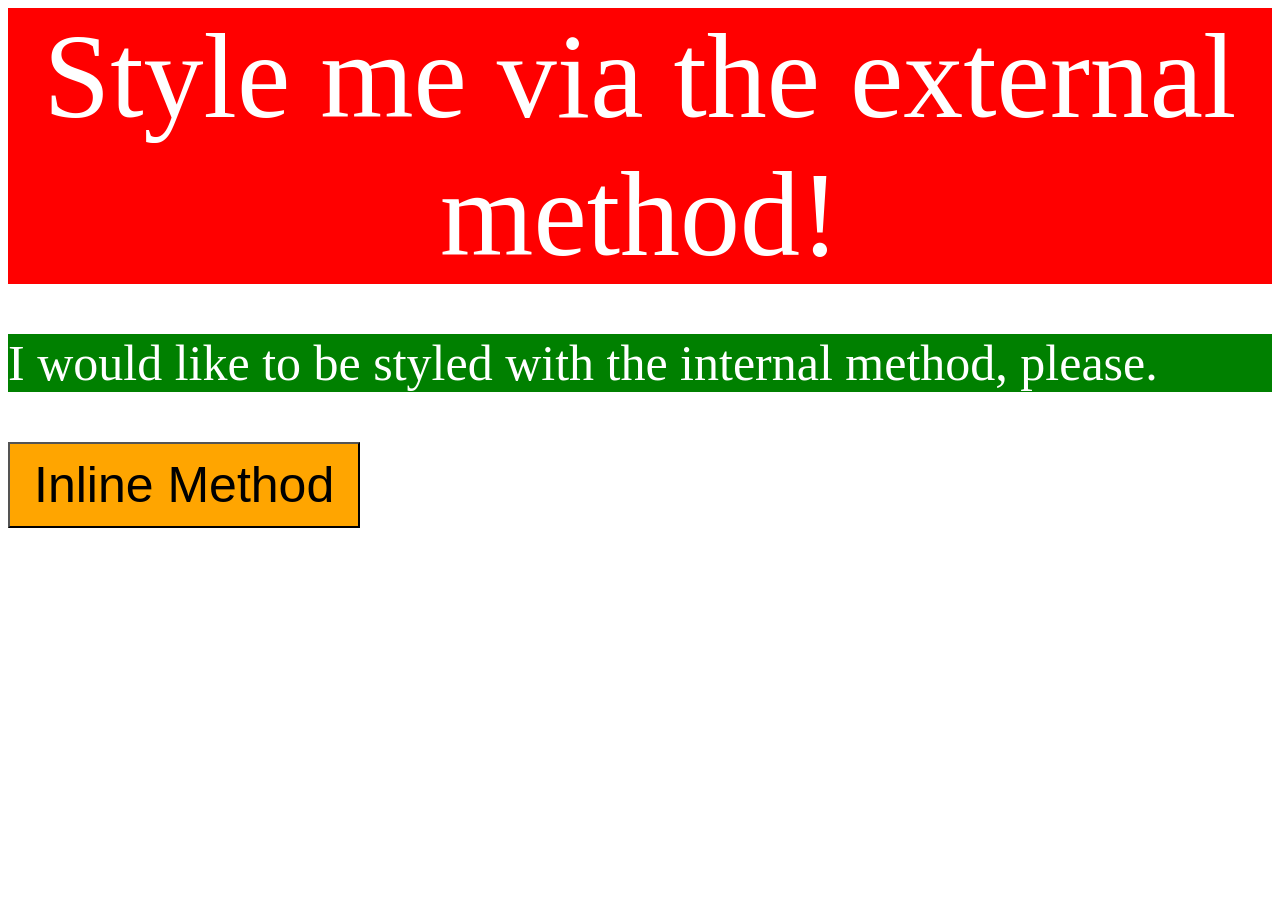
<file: foundations/intro-to-css/01-css-methods/index.html>
<!DOCTYPE html>
<html lang="en">
  <head>
    <meta charset="UTF-8">
    <meta http-equiv="X-UA-Compatible" content="IE=edge">
    <meta name="viewport" content="width=device-width, initial-scale=1.0">
    <link rel = "stylesheet" href = "style.css">

    <style>
      p {
        background-color: green;
        color: white;
        font-size: 50px;
      }
    </style>

    <title>Methods for Adding CSS</title>
  </head>
  <body>
    <div>Style me via the external method!</div>

    <p>I would like to be styled with the internal method, please.</p>

    <button style = "background-color: orange; padding: 12px 24px; font-size: 50px;">Inline Method</button>
  </body>
</html>
</file>
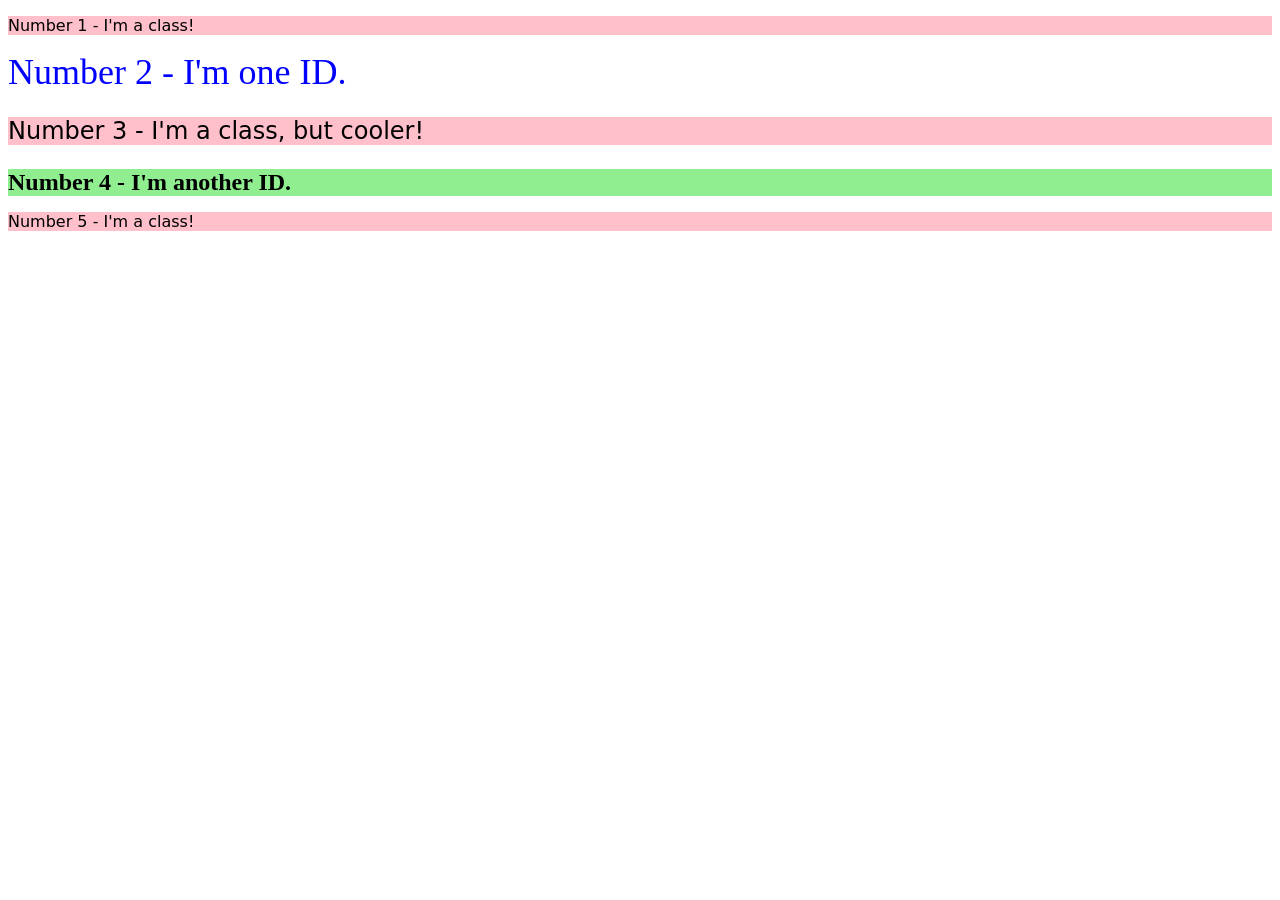
<file: foundations/intro-to-css/02-class-id-selectors/index.html>
<!DOCTYPE html>
<html lang="en">

  <head>
    <meta charset="UTF-8">
    <meta http-equiv="X-UA-Compatible" content="IE=edge">
    <meta name="viewport" content="width=device-width, initial-scale=1.0">
    <title>Class and ID Selectors</title>
    <link rel="stylesheet" href="style.css">
  </head>

  <body>
    <p class = "class">Number 1 - I'm a class!</p>

    <div id = "div1">Number 2 - I'm one ID.</div>

    <p class = "class cooler">Number 3 - I'm a class, but cooler!</p>

    <div id = "div2">Number 4 - I'm another ID.</div>

    <p class = "class">Number 5 - I'm a class!</p>

  </body>
</html>
</file>
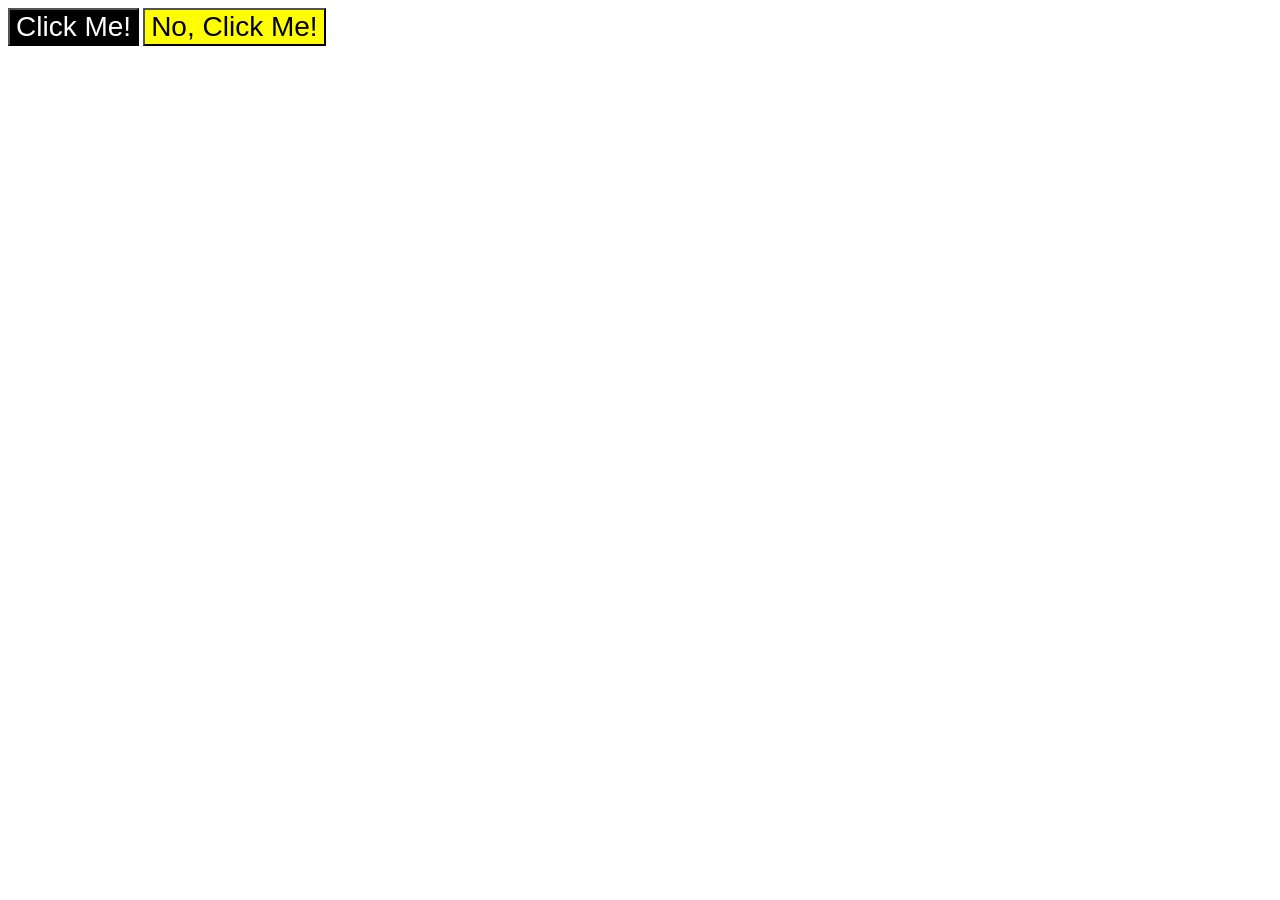
<file: foundations/intro-to-css/03-grouping-selectors/index.html>
<!DOCTYPE html>
<html lang="en">
  <head>
    <meta charset="UTF-8">
    <meta http-equiv="X-UA-Compatible" content="IE=edge">
    <meta name="viewport" content="width=device-width, initial-scale=1.0">
    <title>Grouping Selectors</title>
    <link rel="stylesheet" href="style.css">
  </head>
  <body>
    <button class = "btnClick-Me">Click Me!</button>
    <button class = "btnNo-Click-Me">No, Click Me!</button>
  </body>
</html>
</file>
<file: foundations/intro-to-css/01-css-methods/style.css>
div {
    background-color: red;
    color: white;
    text-align: center;
    font-size: 120px;
}
</file>
<file: foundations/intro-to-css/02-class-id-selectors/style.css>
/* Add CSS Styling */

.class {
    background-color: #ffc0cb;
    font-family: Verdana,"DejaVu Sans", sans-serif;

;
}

.class.cooler{
    font-size: 24px;
}

#div1 {
    color: #0000ff;
    font-size: 36px;
}

#div2 {
    background-color: #90ee90;
    font-size: 24px;
    font-weight: bold;
}
</file>
<file: foundations/intro-to-css/03-grouping-selectors/style.css>
/* Add CSS Styling */

.btnClick-Me, .btnNo-Click-Me{
    font-size: 28px;
    font-family: Helvetica, "Times New Roman", sans-serif;
}

.btnClick-Me{
    background-color: #000;
    color: #fff;
}

.btnNo-Click-Me{
    background-color: #ffff00;
}
</file>
